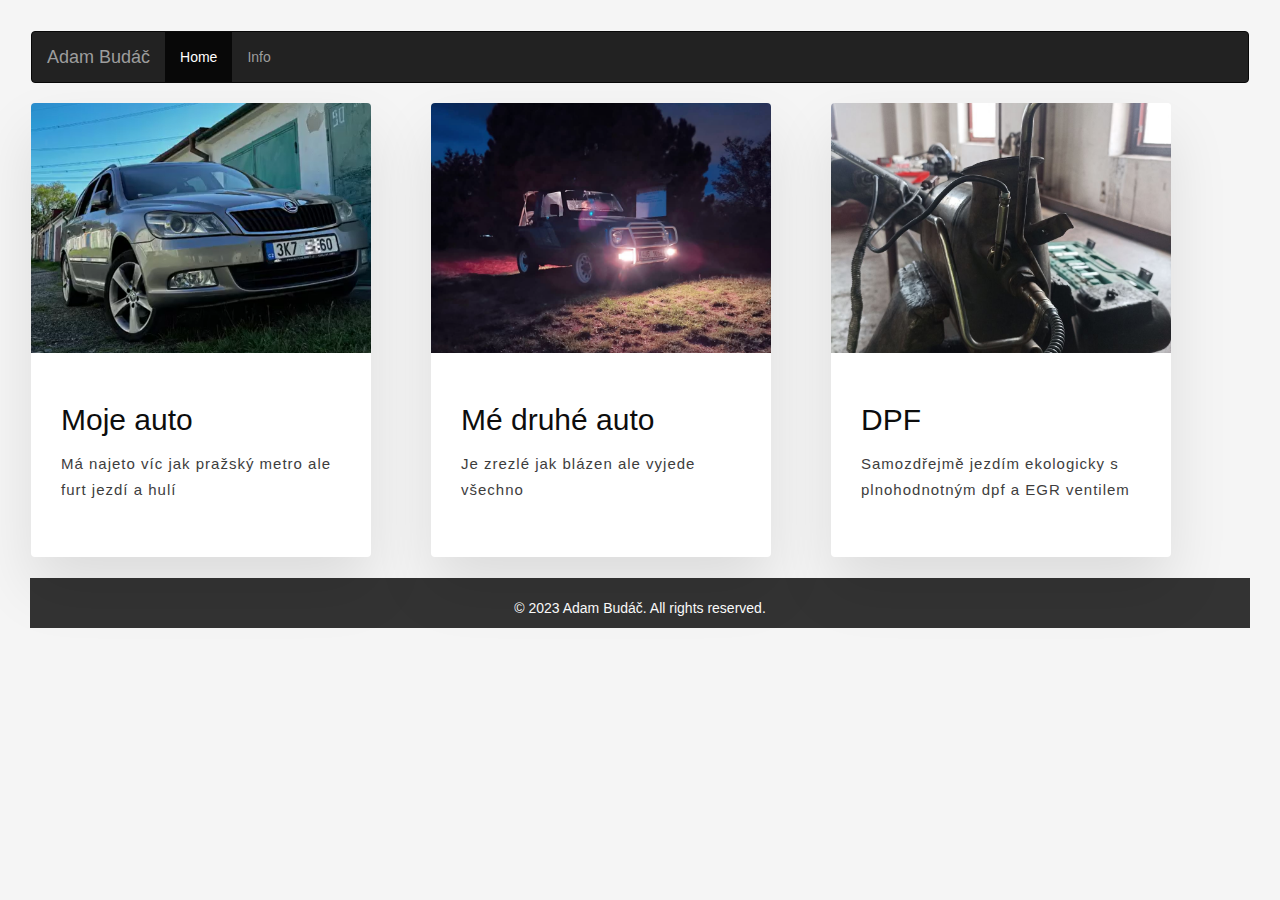
<file: o me/index.html>
<!DOCTYPE html>
<html lang="en">
<head>
    <meta charset="UTF-8">
    <meta name="viewport" content="width=device-width, initial-scale=1.0">
    <link rel="stylesheet" href="https://maxcdn.bootstrapcdn.com/bootstrap/3.4.1/css/bootstrap.min.css">
    <script src="https://ajax.googleapis.com/ajax/libs/jquery/3.6.4/jquery.min.js"></script>
    <script src="https://maxcdn.bootstrapcdn.com/bootstrap/3.4.1/js/bootstrap.min.js"></script>
    <link rel="stylesheet" href="style.css">
    <title>Hlavní stránka</title>
</head>
<body>
    <div class="navbar">
        <nav class="navbar navbar-inverse">
            <div class="container-fluid">
              <div class="navbar-header">
                <a class="navbar-brand" href="#">Adam Budáč</a>
              </div>
              <ul class="nav navbar-nav">
                <li class="active"><a href="#">Home</a></li>
                <li><a href="info.html">Info</a></li>
              </ul>
            </div>
          </nav>
        
        <div class="grid">
            <div class="grid__item">
              <div class="card"><img class="card__img" src="octavia.png">
                <div class="card__content">
                  <h1 class="card__header">Moje auto</h1>
                  <p class="card__text">Má najeto víc jak pražský metro ale furt jezdí a hulí</p>
                </div>
              </div>
            </div>
            <div class="grid__item">
              <div class="card"><img class="card__img" src="samurai.png">
                <div class="card__content">
                  <h1 class="card__header">Mé druhé auto</h1>
                  <p class="card__text">Je zrezlé jak blázen ale vyjede všechno</p>
                </div>
              </div>
            </div>
            <div class="grid__item">
              <div class="card"><img class="card__img" src="dpf.jpeg">
                <div class="card__content">
                  <h1 class="card__header">DPF</h1>
                  <p class="card__text">Samozdřejmě jezdím ekologicky s plnohodnotným dpf a EGR ventilem</p>
                </div>
              </div>
            </div>
          </div>
        
    </div>
  
    <footer>
      <div class="container">
          <p>&copy; 2023 Adam Budáč. All rights reserved.</p>
      </div>
  </footer>
</body>
</html>
</file>
<file: o me/style.css>
*,
*::before,
*::after {
  margin: 0;
  padding: 0;
  box-sizing: inherit;
}

html {
  box-sizing: border-box;
  font-size: 62.5%;
}

body {
  justify-content: center;
  align-content: center;
  padding: 3rem;
  background-color: #f5f5f5;
  font-family: "Inter", sans-serif;
}
@media (max-width: 60em) {
  body {
    padding: 3rem;
  }
}

.grid {
  display: grid;
  width: 114rem;
  grid-gap: 6rem;
  grid-template-columns: repeat(auto-fit, minmax(30rem, 1fr));
  align-items: start;
}
@media (max-width: 60em) {
  .grid {
    grid-gap: 3rem;
  }
}
.grid__item {
  background-color: #fff;
  border-radius: 0.4rem;
  overflow: hidden;
  box-shadow: 0 3rem 6rem rgba(0, 0, 0, 0.1);
  cursor: pointer;
  transition: 0.2s;
}
.grid__item:hover {
  transform: translateY(-0.5%);
  box-shadow: 0 4rem 8rem rgba(0, 0, 0, 0.2);
}

.card__img {
  display: block;
  width: 100%;
  height: 25rem;
  object-fit: cover;
}
.card__content {
  padding: 3rem 3rem;
}
.card__header {
  font-size: 3rem;
  font-weight: 500;
  color: #0d0d0d;
  margin-bottom: 1.5rem;
}
.card__text {
  font-size: 1.5rem;
  letter-spacing: 0.1rem;
  line-height: 1.7;
  color: #3d3d3d;
  margin-bottom: 2.5rem;
}
.card__btn {
  display: block;
  width: 100%;
  padding: 1.5rem;
  font-size: 2rem;
  text-align: center;
  color: #3363ff;
  background-color: #e6ecff;
  border: none;
  border-radius: 0.4rem;
  transition: 0.2s;
  cursor: pointer;
}



footer {
  background-color: #333;
  color: white;
  padding: 20px;
  text-align: center;
  height: 50px;
  width: auto;
}

footer p {
  margin: 0;
  font-size: 14px;
}
</file>
